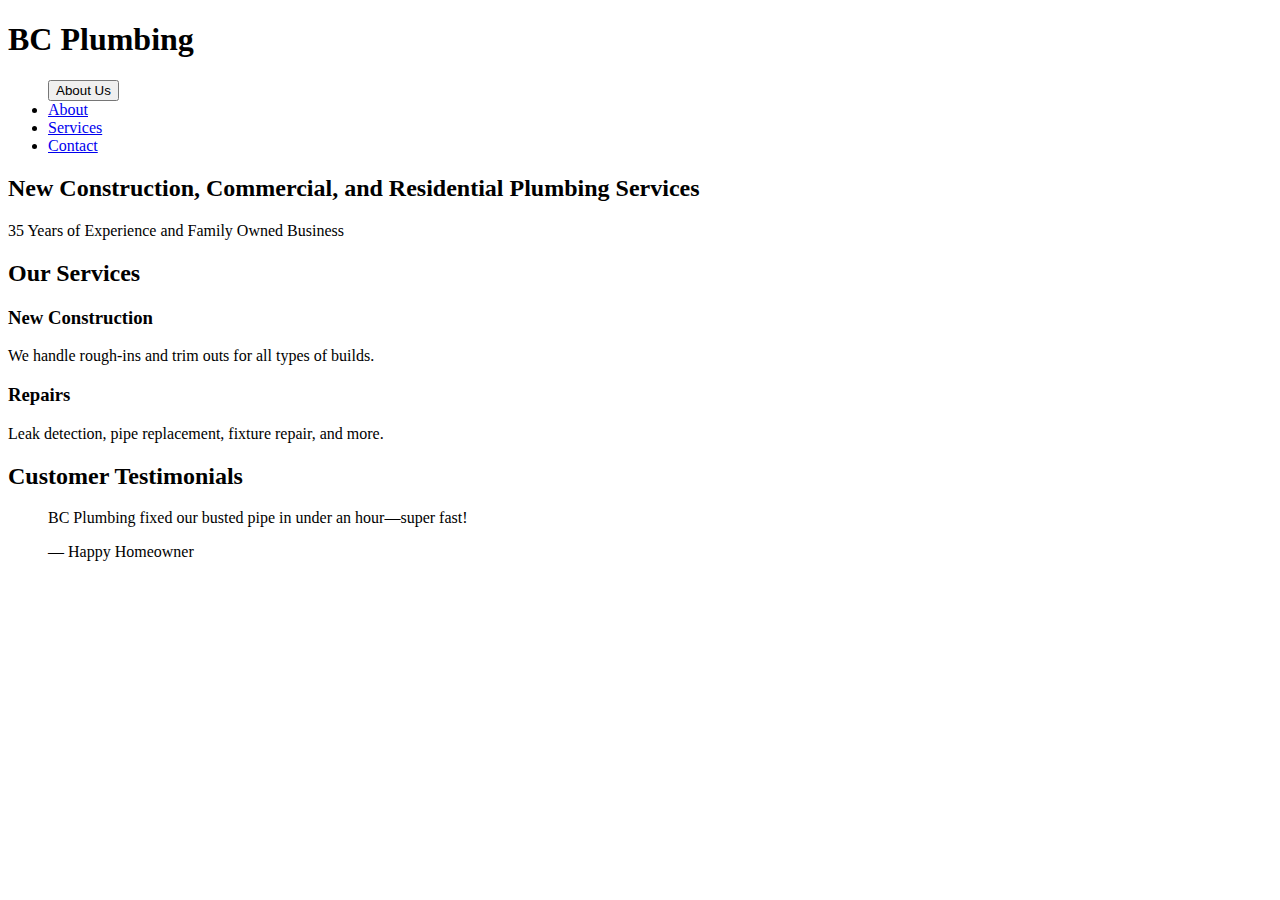
<file: bc/homepage/bc-plumbing.html>
<!DOCTYPE html>
<html>
    <head>
        <script src="../../htmx-source/htmx.min.js"></script>
        <title>BC Plumbing</title>
    </head>
    <body>
        <header>
            <h1>BC Plumbing</h1>
            <nav>
                <ul>
                    <button 
                hx-get="about.html" 
                hx-target="#main-content" 
                hx-swap="innerHTML">
                        About Us
                    </button>
                    <li><a href="/about">About</a></li>
                    <li><a href="/services">Services</a></li>
                    <li><a href="/contact">Contact</a></li>
                </ul>
            </nav>
        </header>
        <main id="main-content">
            <section>
                <h2>New Construction, Commercial, and Residential Plumbing Services</h2>
                <p>35 Years of Experience and Family Owned Business</p>
            </section>

            <section>
                <h2>Our Services</h2>
                <article>
                    <h3>New Construction</h3>
                    <p>We handle rough-ins and trim outs for all types of builds.</p>
                </article>
                <article>
                    <h3>Repairs</h3>
                    <p>Leak detection, pipe replacement, fixture repair, and more.</p>
                </article>
            </section>

            <section>
                <h2>Customer Testimonials</h2>
                <article>
                    <blockquote>
                        <p>BC Plumbing fixed our busted pipe in under an hour—super fast!</p>
                        <footer>— Happy Homeowner</footer>
                    </blockquote>
                </article>
            </section>
        </main>
    </body>
</html>
</file>
